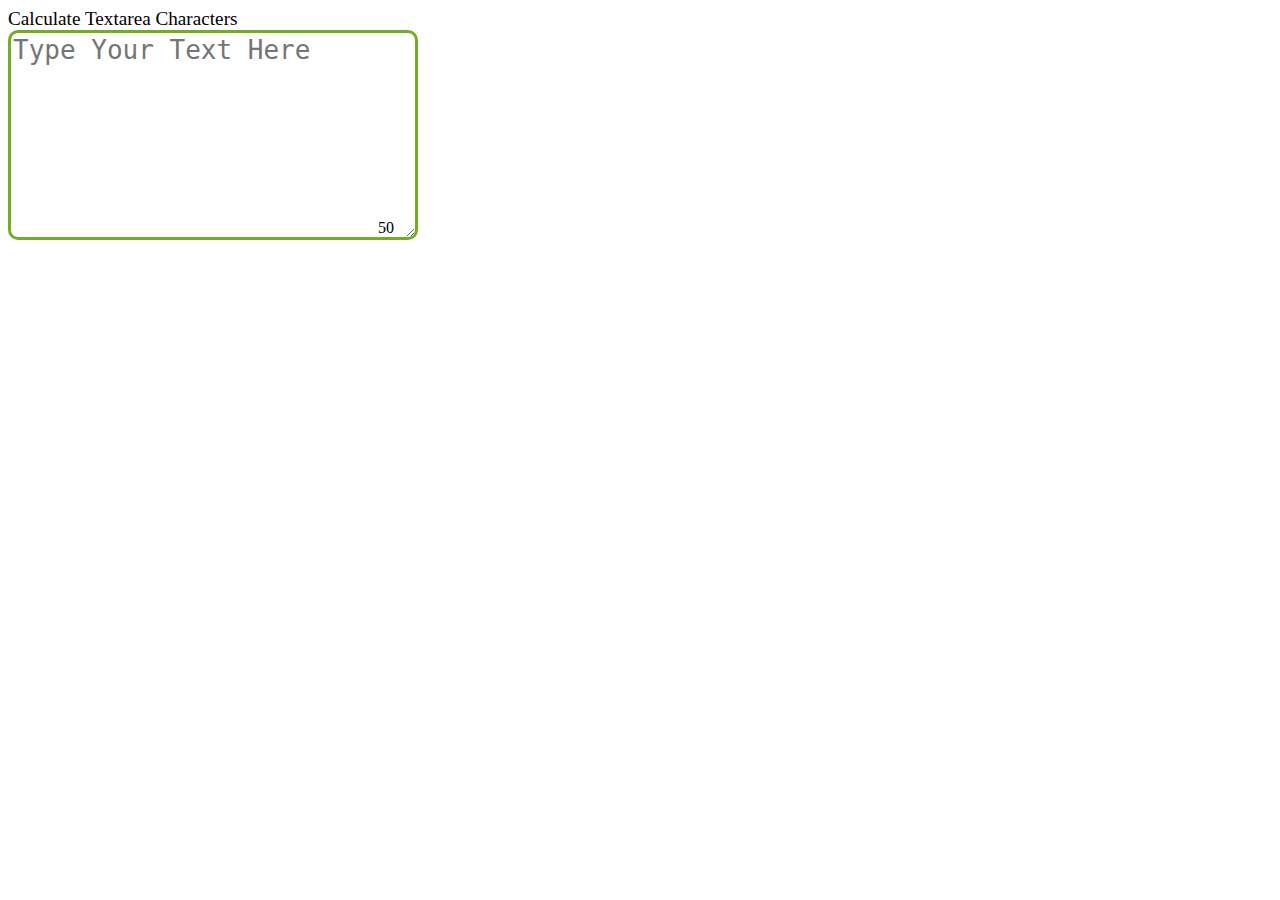
<file: Calculate Textarea Characters/index.html>
<!DOCTYPE html>
<html>
<head>
    <meta charset='utf-8'>
    <meta http-equiv='X-UA-Compatible' content='IE=edge'>
    <title>Calculate Textarea Characters</title>
    <meta name='viewport' content='width=device-width, initial-scale=1'>
    <link rel='stylesheet' type='text/css' media='screen' href='css/style.css'>
</head>
<body >
    <div>
        <label>Calculate Textarea Characters</label><br>
        <textarea id="text" cols="30" rows="10" maxlength="50" placeholder="Type Your Text Here"></textarea>
        <span id="count">50</span>
    </div>
    <script src='js/main.js'></script>
</body>
</html>
</file>
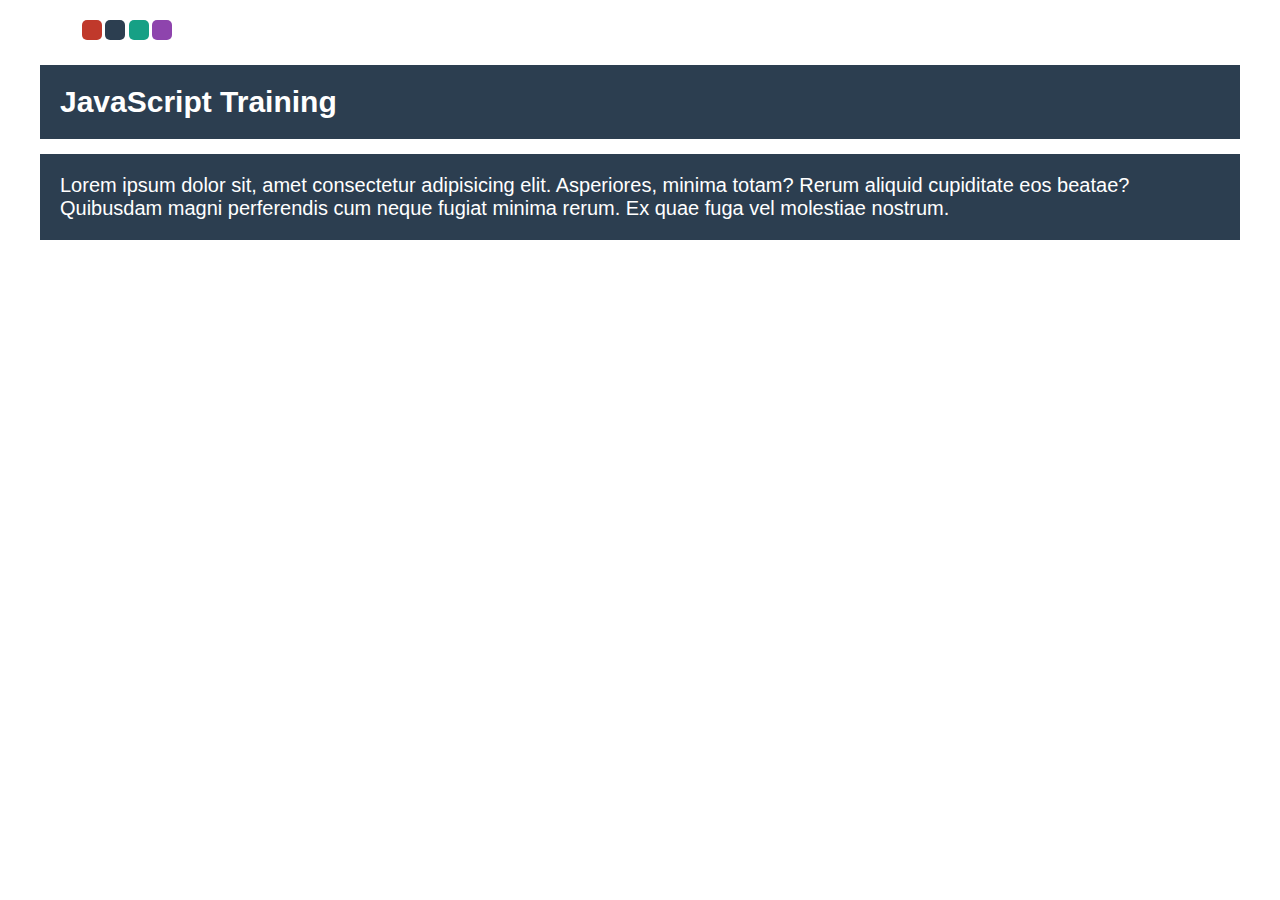
<file: Change Website Colors & Save With Local Storage/index.html>
<!DOCTYPE html>
<html>
<head>
    <meta charset='utf-8'>
    <meta http-equiv='X-UA-Compatible' content='IE=edge'>
    <title>JavaScript Training</title>
    <meta name='viewport' content='width=device-width, initial-scale=1'>
    <link rel='stylesheet' type='text/css' media='screen' href='css/style.css'>
</head>
<body>
    <div class="container">
        <ul class="color-switcher">
            <li data-color="red"></li>
            <li data-color="black"></li>
            <li data-color="green"></li>
            <li data-color="purple"></li>
        </ul>
    
        <h2>JavaScript Training</h2>

        <div>Lorem ipsum dolor sit, amet consectetur adipisicing elit.
            Asperiores, minima totam? Rerum aliquid cupiditate eos beatae?
            Quibusdam magni perferendis cum neque fugiat minima rerum. 
            Ex quae fuga vel molestiae nostrum.</div>
    </div>
    <script src='js/main.js'></script>

    </body>
</html>
</file>
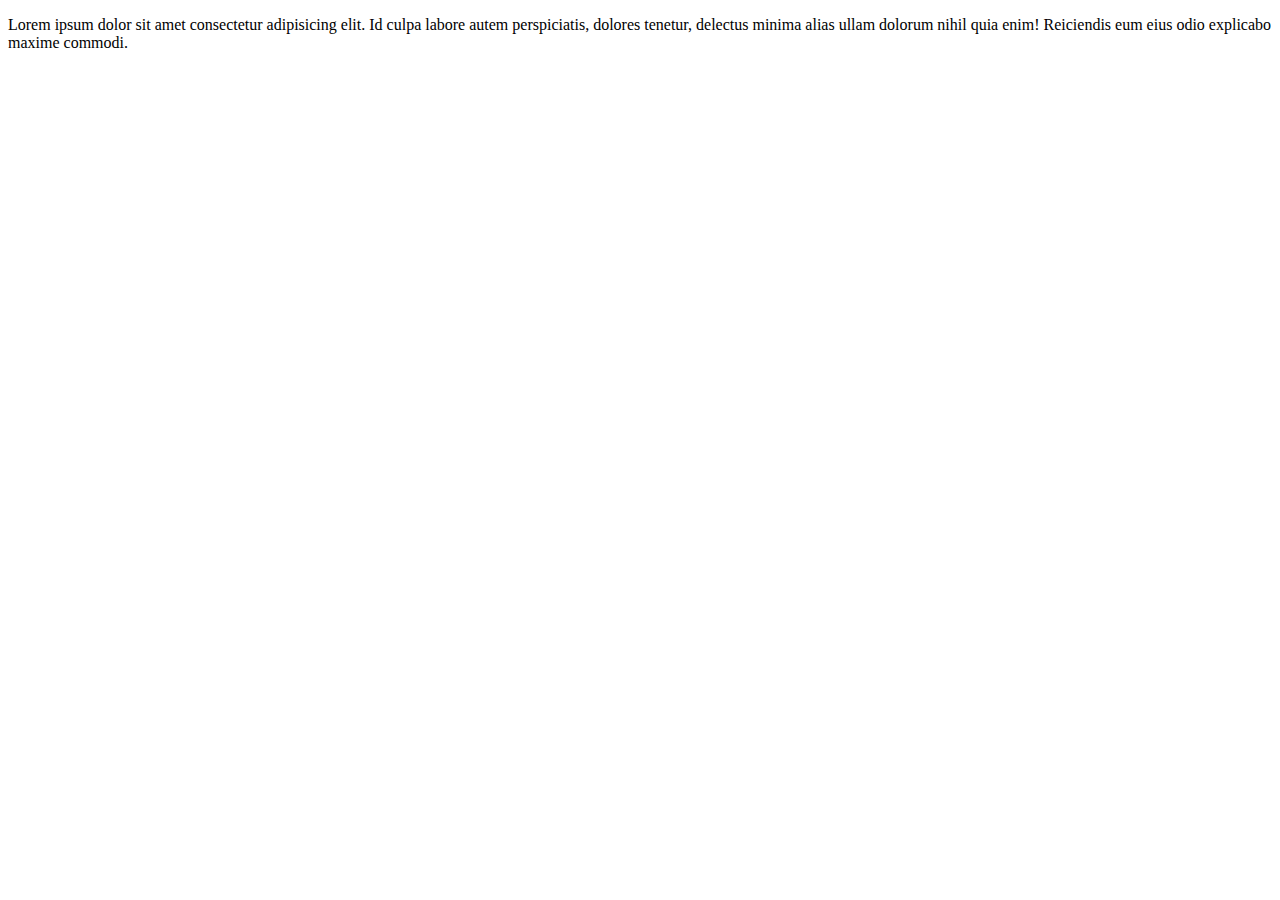
<file: Disable Right Click On page/index.HTML>
<!DOCTYPE html>
<html>
<head>
    <meta charset='utf-8'>
    <meta http-equiv='X-UA-Compatible' content='IE=edge'>
    <title>Disable Right Click On page</title>
    <meta name='viewport' content='width=device-width, initial-scale=1'>
</head>
<body>
    <p>Lorem ipsum dolor sit amet consectetur adipisicing elit. Id culpa labore autem perspiciatis, dolores tenetur, delectus minima alias ullam dolorum nihil quia enim! Reiciendis eum eius odio explicabo maxime commodi.</p>
    <script src='js/main.js'></script>
</body>
</html>
</file>
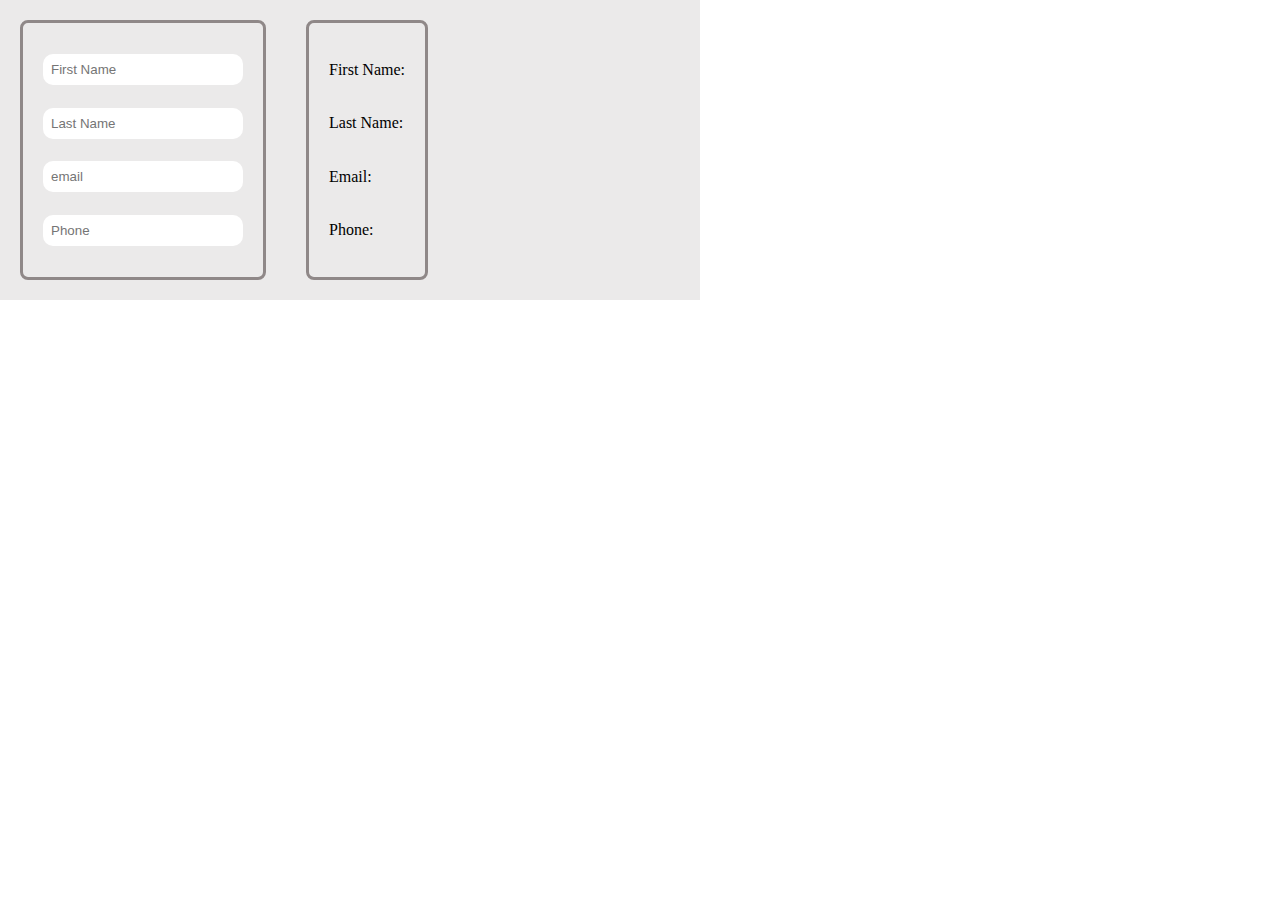
<file: Edit Text Live On Input/index.html>
<!DOCTYPE html>
<html>
<head>
    <meta charset='utf-8'>
    <meta http-equiv='X-UA-Compatible' content='IE=edge'>
    <title>Edit Text Live On Input</title>
    <meta name='viewport' content='width=device-width, initial-scale=1'>
    <link rel='stylesheet' type='text/css' media='screen' href='css/style.css'>

</head>
<body>
    <div class="container">
        <div class="writer">
            <input type="text" id="first-name" class="firstName" placeholder="First Name"/>
            <input type="text" id="last-name" class="lastName" placeholder="Last Name"/>
            <input type="email" id="email" class="email" placeholder="email"/>
            <input type="phone" id="phone" class="tele" placeholder="Phone"/> 
        </div>
        <div class="display">
            <p class="firstN">First Name: <span id="firstN"></span></p>
            <p class="lastN">Last Name: <span id="lastN"></span></p>
            <p class="mail">Email: <span id="mail"></span></p>
            <p class="phon">Phone: <span id="phon"></span></p>
        </div>
    </div>
    <script src='js/main.js'></script>
</body>
</html>
</file>
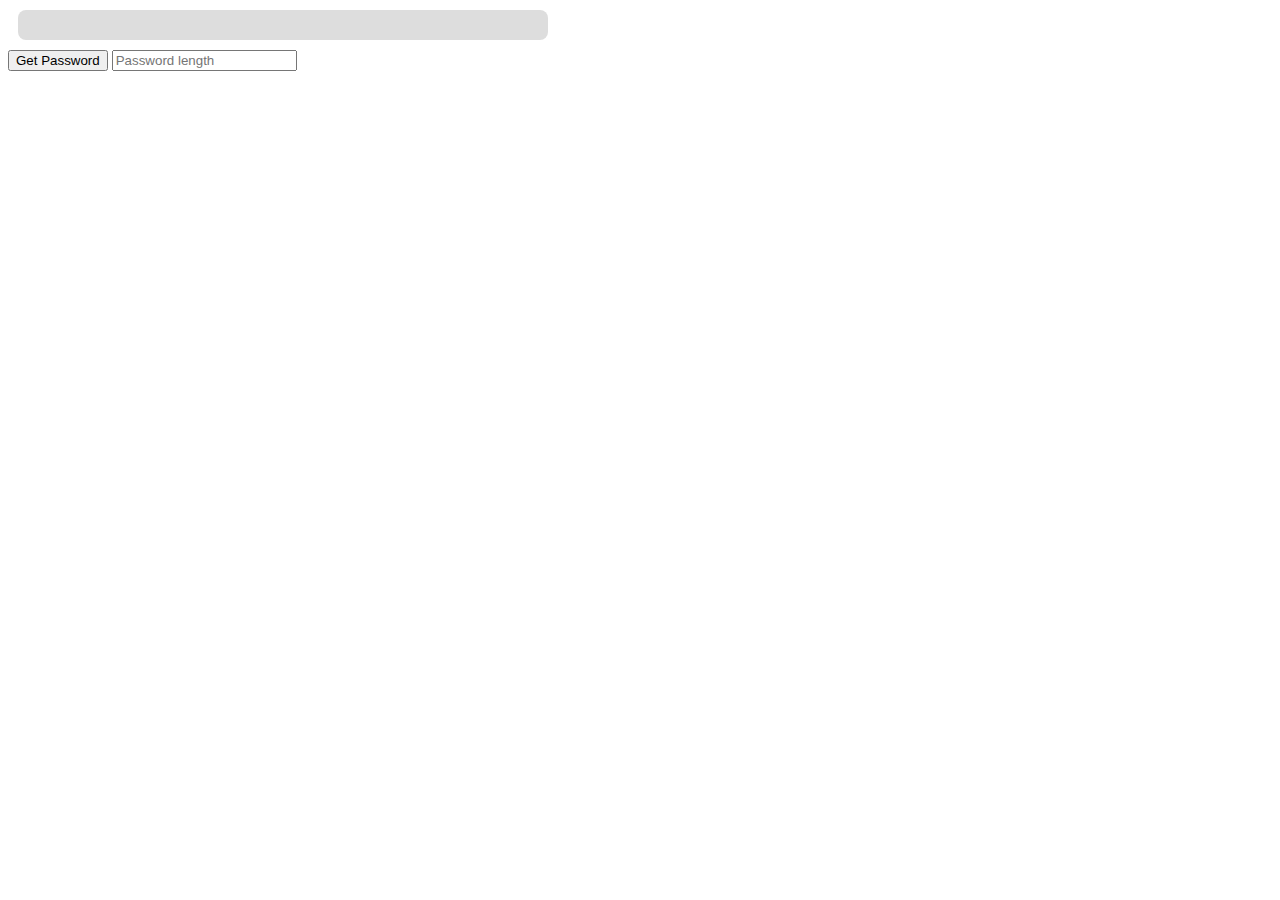
<file: Generate Random Serial Number/index.html>
<!DOCTYPE html>
<html>
<head>
    <meta charset='utf-8'>
    <meta http-equiv='X-UA-Compatible' content='IE=edge'>
    <title>Generate Random Serial Number</title>
    <meta name='viewport' content='width=device-width, initial-scale=1'>
    <script src='js/main.js'></script>
</head>
<body>
    <div style="background-color: #ddd; border-radius: 8px; padding: 15px; margin: 10px; width: 500px;"></div>
    <button onclick="generatePassword()">Get Password</button>
    <input type="text" placeholder="Password length" required>
</body>
</html>
</file>
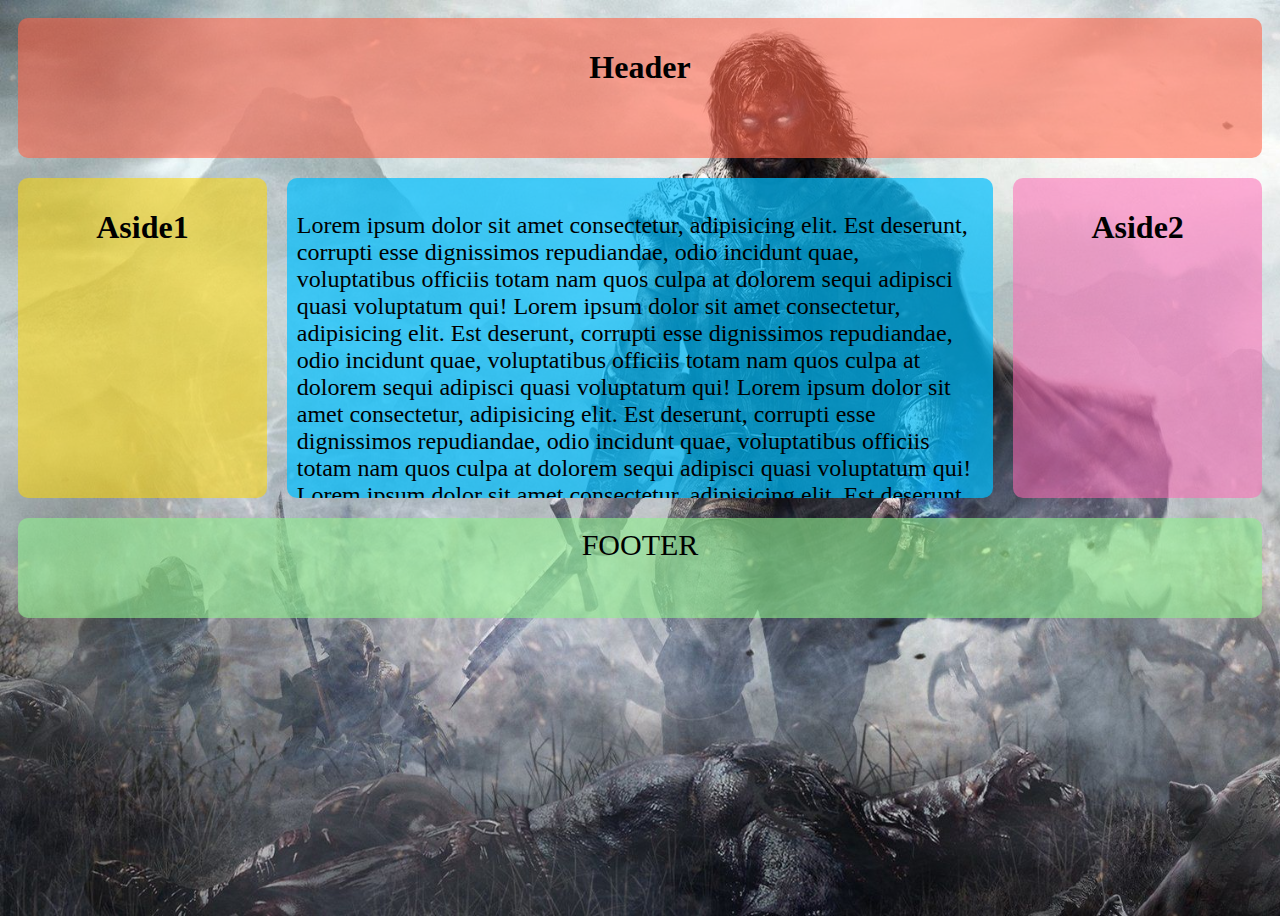
<file: Random Class For Body On Refresh/index.html>
<!DOCTYPE html>
<html>
<head>
    <meta charset='utf-8'>
    <meta http-equiv='X-UA-Compatible' content='IE=edge'>
    <title>Random Class For Body On Refresh</title>
    <meta name='viewport' content='width=device-width, initial-scale=1'>
    <link rel='stylesheet' type='text/css' media='screen' href='css/style.css'>
</head>
<body>
    <div class="wrapper">
        <header class="header">
            <h1>Header</h1>
        </header>

        <article class="main">
            <p>
                Lorem ipsum dolor sit amet consectetur, adipisicing elit. Est deserunt, corrupti esse dignissimos repudiandae, odio incidunt quae, voluptatibus officiis totam nam quos culpa at dolorem sequi adipisci quasi voluptatum qui!
                Lorem ipsum dolor sit amet consectetur, adipisicing elit. Est deserunt, corrupti esse dignissimos repudiandae, odio incidunt quae, voluptatibus officiis totam nam quos culpa at dolorem sequi adipisci quasi voluptatum qui!
                Lorem ipsum dolor sit amet consectetur, adipisicing elit. Est deserunt, corrupti esse dignissimos repudiandae, odio incidunt quae, voluptatibus officiis totam nam quos culpa at dolorem sequi adipisci quasi voluptatum qui!
                Lorem ipsum dolor sit amet consectetur, adipisicing elit. Est deserunt, corrupti esse dignissimos repudiandae, odio incidunt quae, voluptatibus officiis totam nam quos culpa at dolorem sequi adipisci quasi voluptatum qui!
                Lorem ipsum dolor sit amet consectetur, adipisicing elit. Est deserunt, corrupti esse dignissimos repudiandae, odio incidunt quae, voluptatibus officiis totam nam quos culpa at dolorem sequi adipisci quasi voluptatum qui!
            </p>
        </article>

        <aside class="aside aside1">
            <h1>Aside1</h1>
        </aside>

        <aside class="aside aside2">
            <h1>Aside2</h1>
        </aside>

        <footer class="footer">
            <div>
                FOOTER
            </div>
        </footer>
    </div> 
    <script src='js/master.js'></script>
</body>
</html>
</file>
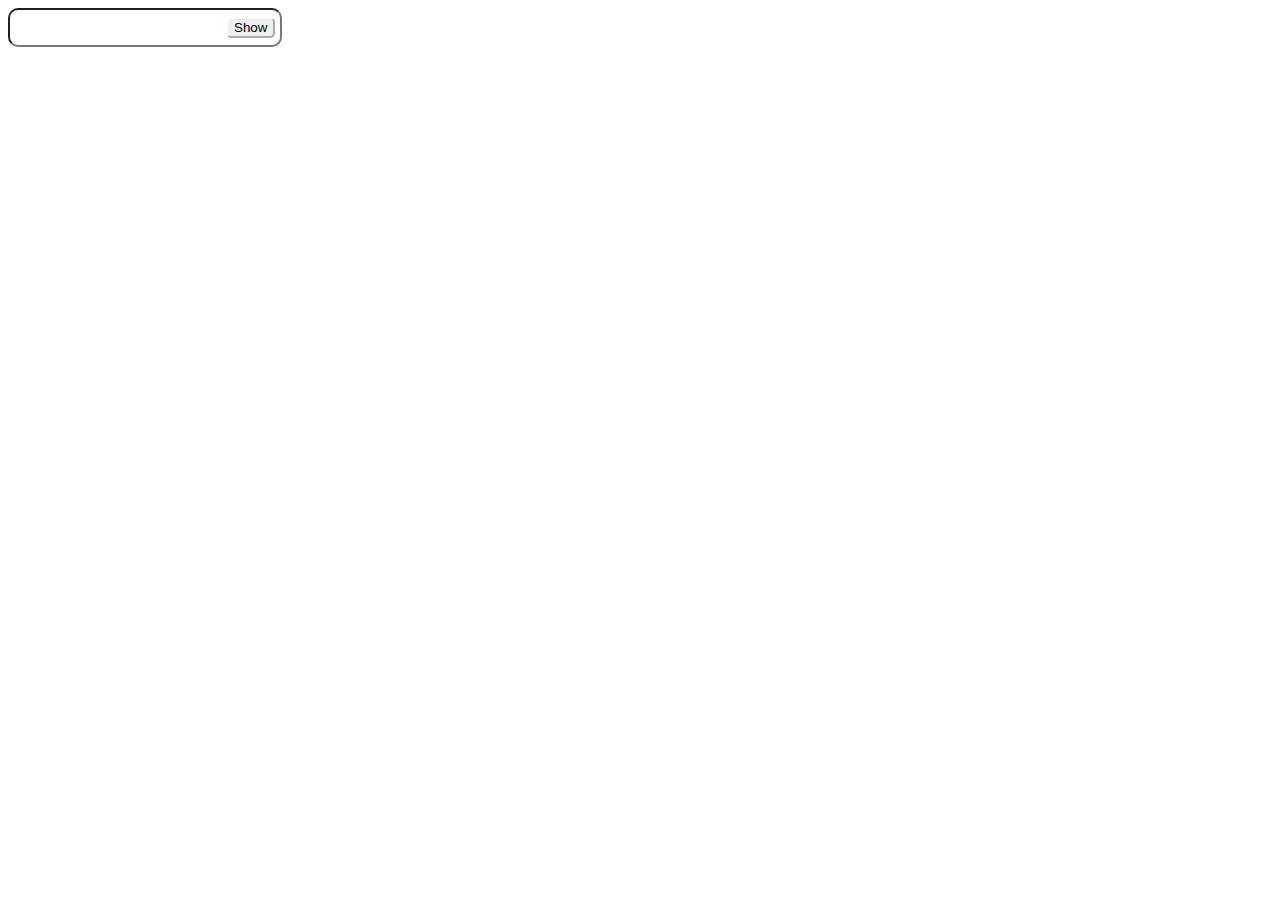
<file: Show Hide Password On Input Field/index.html>
<!DOCTYPE html>
<html>
<head>
    <meta charset='utf-8'>
    <meta http-equiv='X-UA-Compatible' content='IE=edge'>
    <title>Show Hide Password On Input Field</title>
    <meta name='viewport' content='width=device-width, initial-scale=1'>
    <link rel='stylesheet' type='text/css' media='screen' href='css/style.css'>
</head>
<body>
    <input type="password" id="inpt">
    <button id="btn">Show</button>
    <script src='js/main.js'></script>

</body>
</html>
</file>
<file: Calculate Textarea Characters/css/style.css>
div label {
  font-size: larger;
}

div textarea {
  border-radius: 10px;
  font-size: xx-large;
  width: 400px;
  height: 200px;
  border: 3px solid #73ad21;
}

div span {
  position: relative;
  bottom: 7px;
  right: 44px;
}
.zero {
  color: red;
}
</file>
<file: Change Website Colors & Save With Local Storage/css/style.css>
* {
  box-sizing: border-box;
}

body {
  font-family:Arial, Helvetica, sans-serif;
  font-size: 20px;
}
.container {
  margin: 20px auto;
  width: 1200px;
}
.container .color-switcher {
    list-style: none;
    margin-bottom: 20px;
    text-align: center;
    width: 134px;
    display: flex;
    justify-content: space-around;
}
.container .color-switcher li {
  width: 20px;
  height: 20px;
  cursor: pointer;
  display: inline-block;
}
.container .color-switcher li:first-child {
  background-color: #c0392b;
  border-radius: 5px;
}
.container .color-switcher li:nth-child(3) {
  background-color: #16a085;
  border-radius: 5px;
}
.container .color-switcher li:nth-child(4) {
  background-color: #8e44ad;
  border-radius: 5px;
}
.container .color-switcher li:nth-child(2) {
  background-color: #2c3e50;
  border-radius: 5px;
}
.container h2 {
  color: #c0392b;
}
.container div {
  background-color: #c0392b;
  padding: 20px;
  color: #fff;
}

.red .container h2 {
  background-color: #e74c3c;
  padding: 20px;
  margin-bottom: 15px;
  color: #fff;
}
.red .container div {
  padding: 20px;
  color: #fff;
}
.green .container h2 {
  background-color: #16a085;
  padding: 20px;
  margin-bottom: 15px;
  color: #fff;
}
.green .container div {
  background-color: #16a085;
  padding: 20px;
  color: #fff;
}
.black .container h2 {
  background-color: #2c3e50;
  padding: 20px;
  margin-bottom: 15px;
  color: #fff;
}
.black .container div {
  background-color: #2c3e50;
  padding: 20px;
  color: #fff;
}
.purple .container h2 {
  background-color: #9b59b6;
  padding: 20px;
  margin-bottom: 15px;
  color: #fff;
}
.purple .container div {
  background-color: #9b59b6;
  padding: 20px;
  color: #fff;
}
</file>
<file: Edit Text Live On Input/css/style.css>
*{
    box-sizing: border-box;
    margin: 0;
    padding: 0;
}

.container{
    background: rgba(211, 209, 209, 0.459);
    width: 700px;
    height: 300px;
    display: flex;
}

.writer{
    margin: 20px;
    padding: 20px;
    border: 3px solid rgb(143, 136, 136);
    border-radius: 8px;
    display: flex;
    flex-direction:column;
    justify-content:space-around;

}

.firstName{
    display: block;
    padding: 8px;
    width: 200px;
    border-radius: 10px;
    border:none
}
.lastName{
    display: block;
    padding: 8px;
    width: 200px;
    border-radius: 10px;
    border:none
}
.email{
    display: block;
    padding: 8px;
    width: 200px;
    border-radius: 10px;
    border:none
}
.tele{
    display: block;
    padding: 8px;
    width: 200px;
    border-radius: 10px;
    border:none
}


.display{
    margin: 20px;
    padding: 20px;
    border: 3px solid rgb(143, 136, 136);
    border-radius: 8px;
    display:flex;
    flex-direction: column;
    justify-content:space-around;

}

.firstN{
    
}
.lastN{

}
.mail{

}
.phon{

}
</file>
<file: Random Class For Body On Refresh/css/style.css>
.background-one {
  background-image: url('../img/back1.jpg');
  background-repeat: no-repeat;
  height: 100vh;
  background-size: cover;
}
.background-two {
  background-image: url('../img/back2.jpg');
  background-repeat: no-repeat;
  height: 100vh;
  background-size: cover;
}
.background-three {
  background-image: url('../img/back3.png');
  background-repeat: no-repeat;
  height: 100vh;
  background-size: cover;
}
.background-four {
  background-image: url('../img/back4.jpg');
  background-repeat: no-repeat;
  height: 100vh;
  background-size: cover;
}
.background-five {
  background-image: url('../img/back5.jpg');
  background-repeat: no-repeat;
  height: 100vh;
  background-size: cover;
}

.wrapper {
  display: flex;
  flex-flow: row wrap;
  text-align: center;
}

.wrapper > * {
  padding: 10px;
  margin: 10px;
  flex: 1 100%;
  border-radius: 10px;
}

.header {
  background: #ff634796;
  height: 120px;
}

.footer {
  background: #90ee909e;
  height: 80px;
  font-size: 30px;
}
.main {
  text-align: left;
  background: #00bfffb3;
  height: 300px;
  font-size: 24px;
  overflow: hidden;
}

.aside1 {
  background-color: #ffd7008a;
}
.aside2 {
  background-color: #ff69b48c;
}
@media all and (min-width: 800px) {
  .main {
    flex: 3;
  }

  .aside1 {
    order: 1;
  }
  .aside2 {
    order: 2;
  }
  .main {
    order: 2;
  }
  .footer {
    order: 4;
  }
}
@media all and (min-width: 600px) {
  .aside {
    flex: 1;
  }
}
</file>
<file: Show Hide Password On Input Field/css/style.css>
input {
  width: 250px;
  padding: 10px;
  background-color: white;
  border-radius: 10px;
}
button {
  border-radius: 5px;
  border-color: white;
  position: relative;
  right: 60px;
}
</file>
